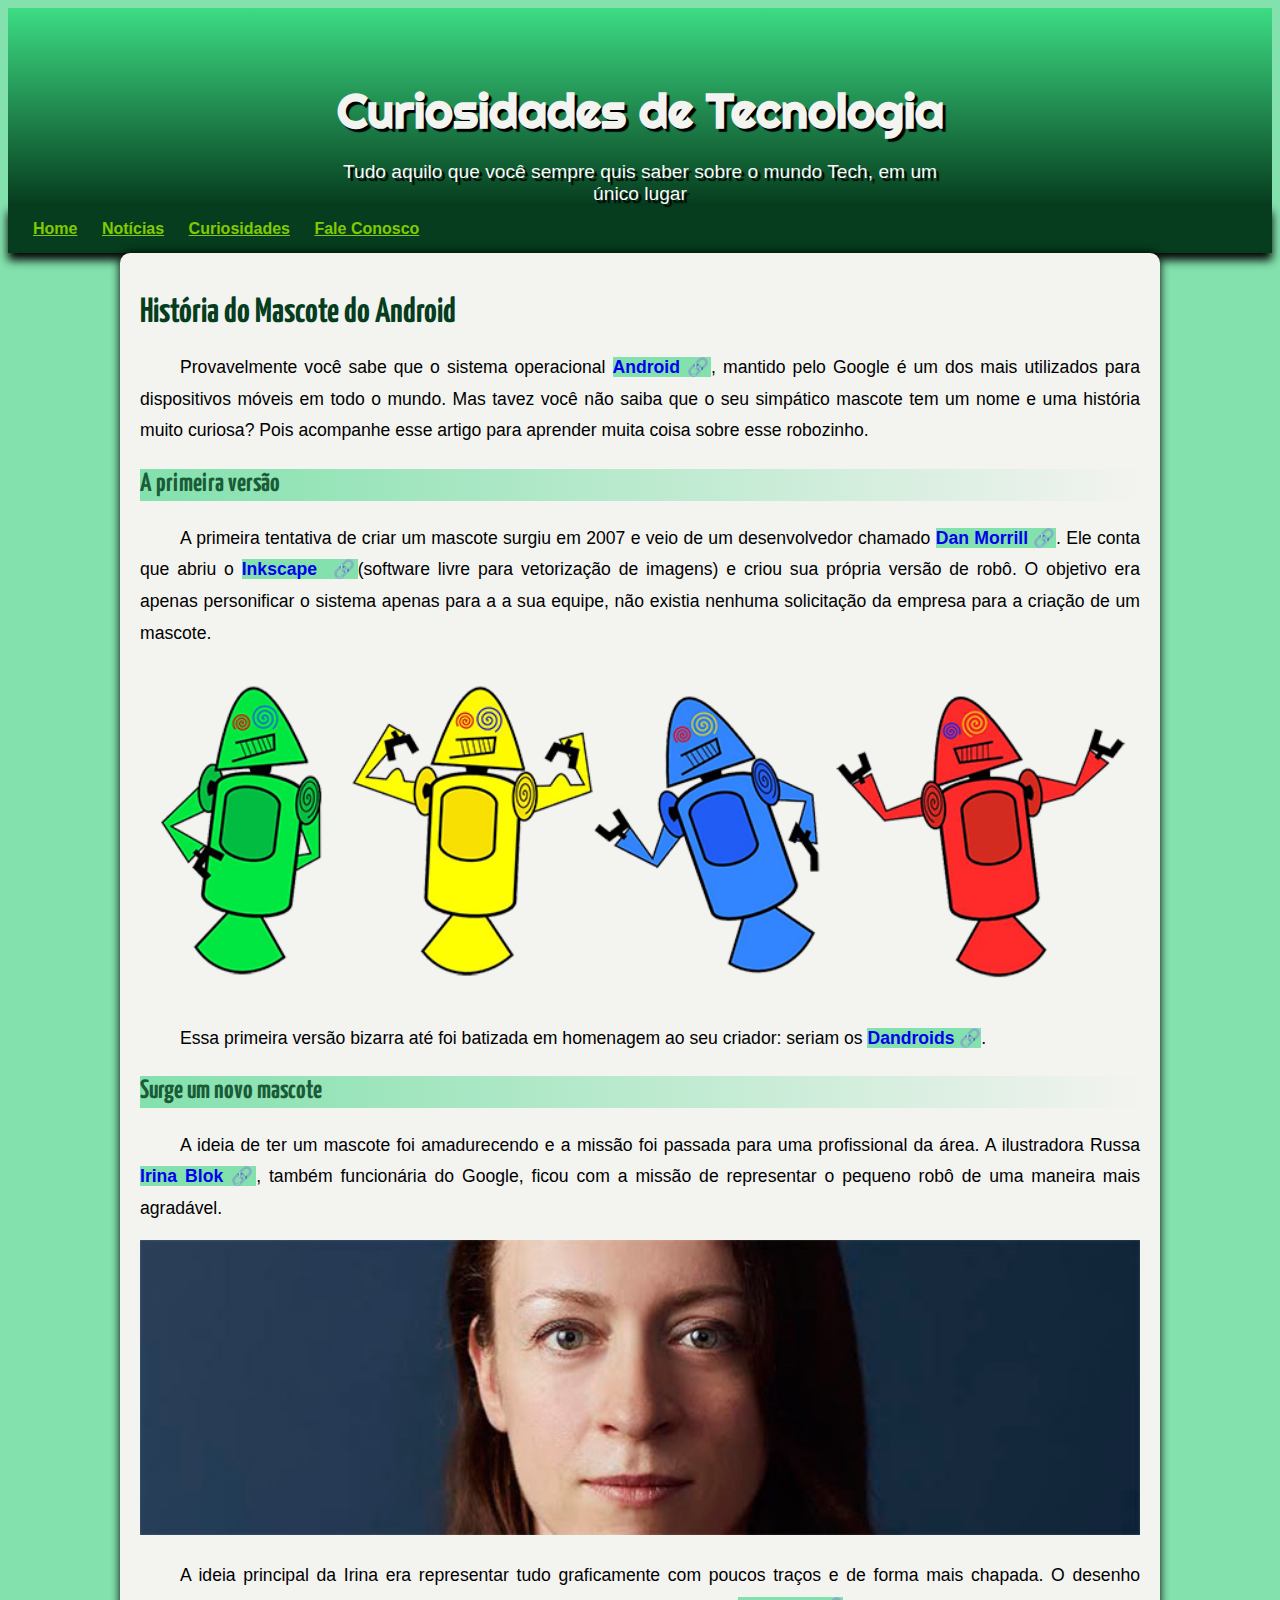
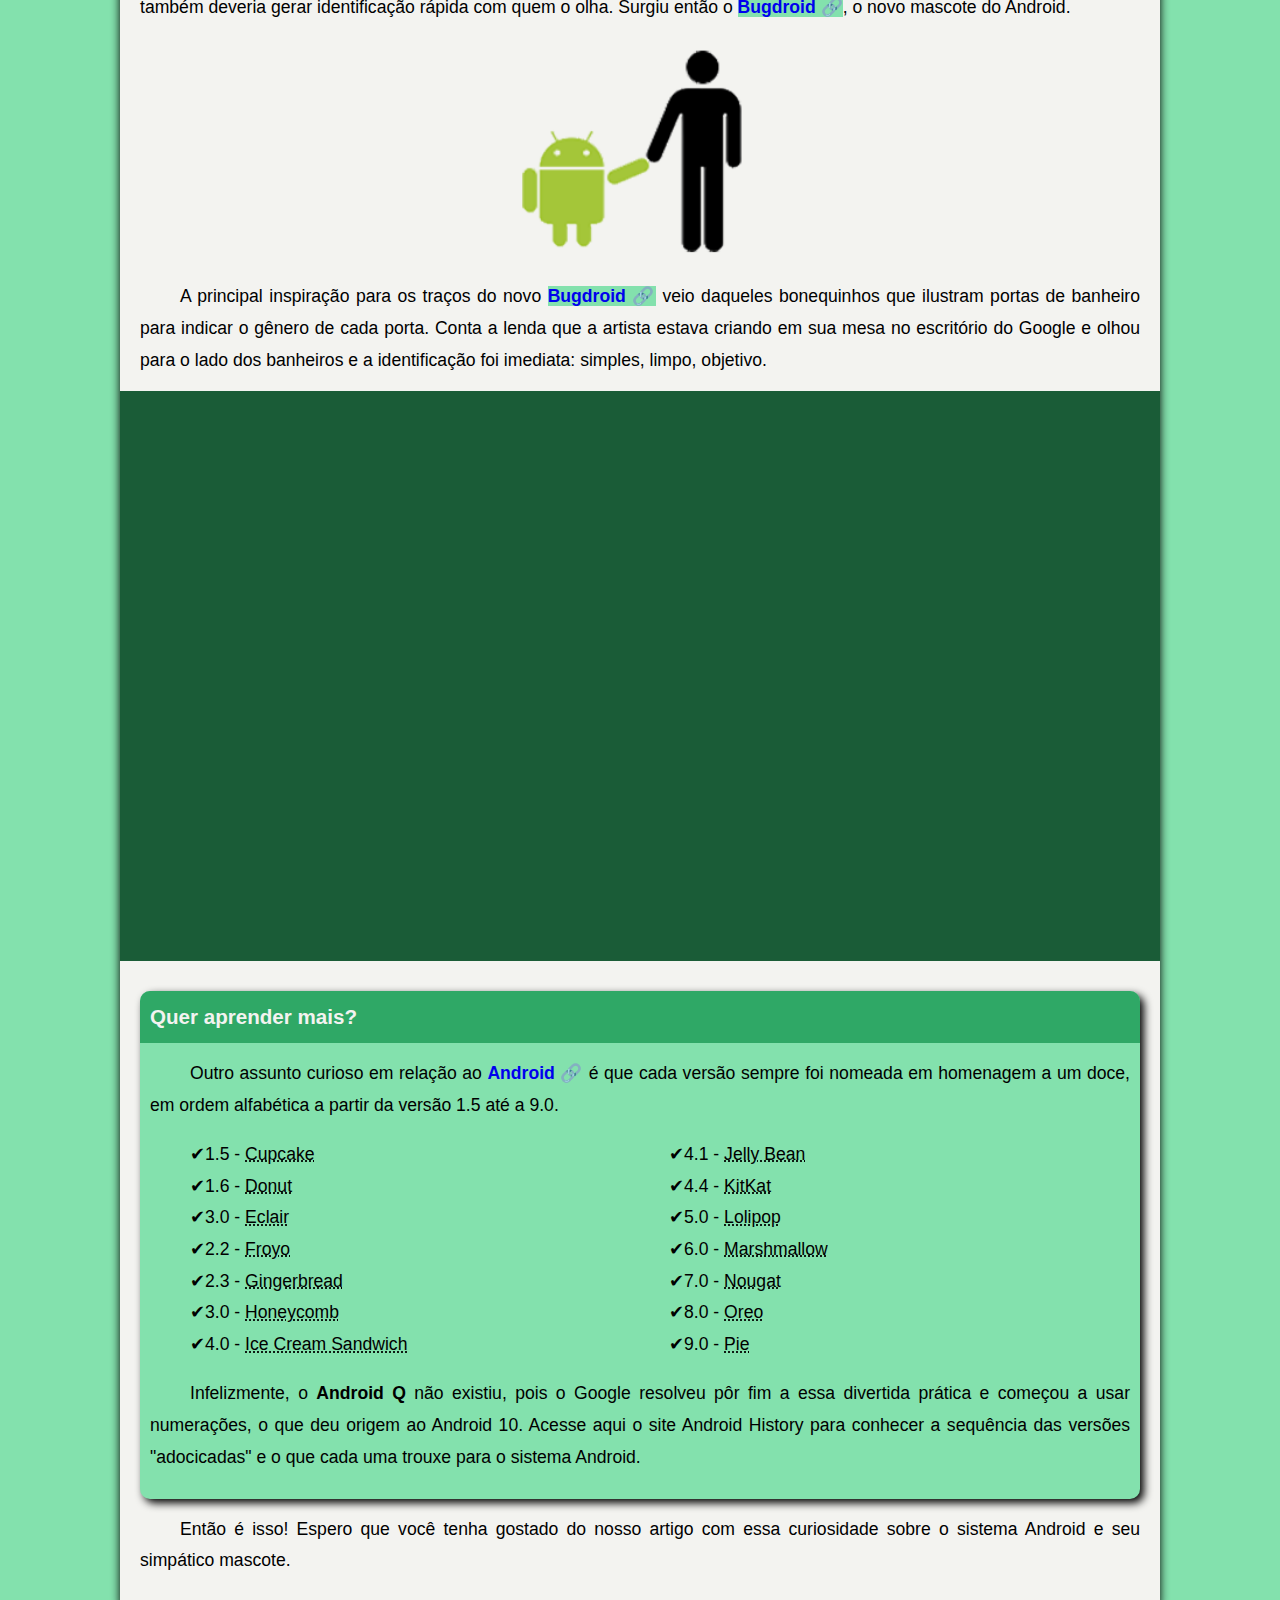
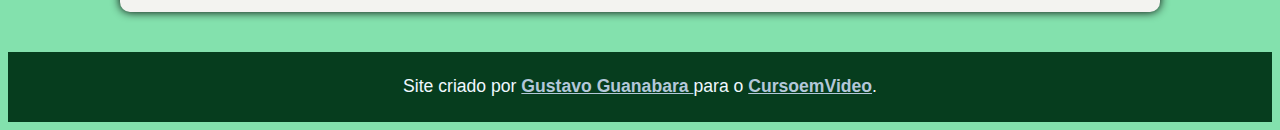
<file: index.html>
<!DOCTYPE html>
<html lang="pt-br">
<head>
    <meta charset="UTF-8">
    <meta http-equiv="X-UA-Compatible" content="IE=edge">
    <meta name="viewport" content="width=device-width, initial-scale=1.0">
    <title>Como surgiu o mascote do android?</title>
    <link rel="shortcut icon" href="favicon.ico" type="image/x-icon">
    <link rel="stylesheet" href="style010.css">
    
</head>
<body>
    <header>
    <h1>Curiosidades de Tecnologia</h1>

    <p>Tudo aquilo que você sempre quis saber sobre o mundo Tech, em um único lugar</p>
    </header>
<nav>
<a href="">Home</a>
<a href="">Notícias</a>
<a href="">Curiosidades</a>
<a href="">Fale Conosco</a>
</nav>
<main>
    <article>
        <h1>História do Mascote do Android</h1>

        <p>Provavelmente você sabe que o sistema operacional <a href="https://www.android.com/intl/pt-BR_br/" target="_blank" class="externo">Android</a>, mantido pelo Google é um dos mais utilizados para dispositivos móveis em todo o mundo. Mas tavez você não saiba que o seu simpático mascote tem um nome e uma história muito curiosa? Pois acompanhe esse artigo para aprender muita coisa sobre esse robozinho.</p>

        <h2>A primeira versão</h2>

        <p>A primeira tentativa de criar um mascote surgiu em 2007 e veio de um desenvolvedor chamado <a href="https://androidcommunity.com/dan-morrill-shows-us-the-android-mascot-that-almost-was-20130103/" target="_blank" class="externo">Dan Morrill</a>. Ele conta que abriu o <a href="https://inkscape.org/pt-br/" target="_blank" class="externo">Inkscape </a>(software livre para vetorização de imagens) e criou sua própria versão de robô. O objetivo era apenas personificar o sistema apenas para a a sua equipe, não existia nenhuma solicitação da empresa para a criação de um mascote.</p>

        <picture>
            <source media="(max-width:600px )" srcset="dan-droids-pq.png">
            <img src="dan-droids.png" alt="Primeiro mascote android">
        </picture>

        <p>Essa primeira versão bizarra até foi batizada em homenagem ao seu criador: seriam os <a href="https://www.showmetech.com.br/conheca-os-dandroids-os-quase-mascotes-do-android-felizmente/" target="_blank" class="externo">Dandroids</a>.</p>

        <h2>Surge um novo mascote</h2>

        <p>A ideia de ter um mascote foi amadurecendo e a missão foi passada para uma profissional da área. A ilustradora Russa <a href="https://www.irinablok.com/" target="_blank" class="externo">Irina Blok</a>, também funcionária do Google, ficou com a missão de representar o pequeno robô de uma maneira mais agradável.</p>

        <picture><source media="(max-width:600px )" srcset="irina-blok-pq.jpg">
            <img src="irina-blok.jpg" alt="">
        </picture>

        <p>A ideia principal da Irina era representar tudo graficamente com poucos traços e de forma mais chapada. O desenho também deveria gerar identificação rápida com quem o olha. Surgiu então o <a href="https://www.google.com/search?sxsrf=APwXEdd0OYwvKEyxCe73_vxI7Lqkcdd2IA:1686161059442&q=Bugdroid&tbm=isch&source=univ&fir=sQ8Wh_8okjzLnM%252C-MzFdM5fVWSngM%252C_%253Byk2B-s1OjicJ3M%252CO0AL5kNNlmbkjM%252C_%253BzYbaCxlPN9Y4FM%252CZgpBTOKx3ZoZbM%252C_%253BQRy8xARJkFloyM%252C0_arT_iAPsG_-M%252C_%253BTem-etyoX4ZxvM%252CZgpBTOKx3ZoZbM%252C_%253B95QPWBXPvh1SHM%252C6NKlMej9BgCiHM%252C_%253BFsw7bqTYJ2yvFM%252CLCrrTBQY8hcgaM%252C_%253B7yVPFDQGU7rGjM%252CO0AL5kNNlmbkjM%252C_%253Bgr84BWneNgLkZM%252Coyz-UBwPzZeN5M%252C_%253BXjoqnD94EhRYyM%252COiMYlaq6rncneM%252C_&usg=AI4_-kTCvD_bhExZNOyH1YRO3WFj_VuDXw&sa=X&ved=2ahUKEwjLt-2337H_AhUWK7kGHaC5BnMQjJkEegQIERAC&biw=1093&bih=500&dpr=1.25" target="_blank" class="externo">Bugdroid</a>, o novo mascote do Android.</p>

        <img src="bugdroid.png" class="pequena" alt="Bugdroid">

        <p>A principal inspiração para os traços do novo <a href="https://www.google.com/search?sxsrf=APwXEdd0OYwvKEyxCe73_vxI7Lqkcdd2IA:1686161059442&q=Bugdroid&tbm=isch&source=univ&fir=sQ8Wh_8okjzLnM%252C-MzFdM5fVWSngM%252C_%253Byk2B-s1OjicJ3M%252CO0AL5kNNlmbkjM%252C_%253BzYbaCxlPN9Y4FM%252CZgpBTOKx3ZoZbM%252C_%253BQRy8xARJkFloyM%252C0_arT_iAPsG_-M%252C_%253BTem-etyoX4ZxvM%252CZgpBTOKx3ZoZbM%252C_%253B95QPWBXPvh1SHM%252C6NKlMej9BgCiHM%252C_%253BFsw7bqTYJ2yvFM%252CLCrrTBQY8hcgaM%252C_%253B7yVPFDQGU7rGjM%252CO0AL5kNNlmbkjM%252C_%253Bgr84BWneNgLkZM%252Coyz-UBwPzZeN5M%252C_%253BXjoqnD94EhRYyM%252COiMYlaq6rncneM%252C_&usg=AI4_-kTCvD_bhExZNOyH1YRO3WFj_VuDXw&sa=X&ved=2ahUKEwjLt-2337H_AhUWK7kGHaC5BnMQjJkEegQIERAC&biw=1093&bih=500&dpr=1.25" target="_blank" class="externo">Bugdroid</a> veio daqueles bonequinhos que ilustram portas de banheiro para indicar o gênero de cada porta. Conta a lenda que a artista estava criando em sua mesa no escritório do Google e olhou para o lado dos banheiros e a identificação foi imediata: simples, limpo, objetivo.</p>

        <div class="video"><iframe width="560" height="315" src="https://www.youtube.com/embed/l2UDgpLz20M" title="YouTube video player" frameborder="0" allow="accelerometer; autoplay; clipboard-write; encrypted-media; gyroscope; picture-in-picture; web-share" allowfullscreen></iframe></div>
        
        <aside>
            <h3>Quer aprender mais?</h3>

            <p>Outro assunto curioso em relação ao <a href="https://www.android.com/intl/pt-BR_br/" target="_blank" class="externo">Android</a> é que cada versão sempre foi nomeada em homenagem a um doce, em ordem alfabética a partir da versão 1.5 até a 9.0.</p>

            <ul>
                <li>1.5 - <abbr title="bolo de copo">Cupcake</abbr></li>
                <li>1.6 - <abbr title="rosquinha">Donut</abbr></li>
                <li>3.0 - <abbr title="bomba">Eclair</abbr></li>
                <li>2.2 - <abbr title="iogurte congelado">Froyo</abbr></li>
                <li>2.3 - <abbr title="biscoito de gengibre">Gingerbread</abbr></li>
                <li>3.0 - <abbr title="favo de mel">Honeycomb</abbr></li>
                <li>4.0 - <abbr title="sanduiche de sorvete">Ice Cream Sandwich</abbr></li>
                <li>4.1 - <abbr title="jujuba">Jelly Bean</abbr></li>
                <li>4.4 - <abbr title="kitkat">KitKat</abbr></li>
                <li>5.0 - <abbr title="pirulito">Lolipop</abbr></li>
                <li>6.0 - <abbr title="marshmallow">Marshmallow</abbr></li>
                <li>7.0 - <abbr title="torrone">Nougat</abbr></li>
                <li>8.0 - <abbr title="oreo">
                    Oreo</li>
                    <li>9.0 - <abbr title="torta">Pie</abbr></li>
                </abbr>
            </ul>
            <p>
                Infelizmente, o <strong>Android Q</strong> não existiu, pois o Google resolveu pôr fim a essa divertida prática e começou a usar numerações, o que deu origem ao Android 10.
                Acesse aqui o site Android History para conhecer a sequência das versões "adocicadas" e o que cada uma trouxe para o sistema Android.
            </p>
        </aside>
        

        <p>Então é isso! Espero que você tenha gostado do nosso artigo com essa curiosidade sobre o sistema Android e seu simpático mascote.</p>
         

    </article> 
</main> 
<footer>
    <p>Site criado por <a href="https://gustavoguanabara.github.io/" target="_blank">Gustavo Guanabara </a>para o <a href="https://www.cursoemvideo.com/" target="_blank">CursoemVideo</a>.</p> 
</footer>   
</body>
</html>
</file>
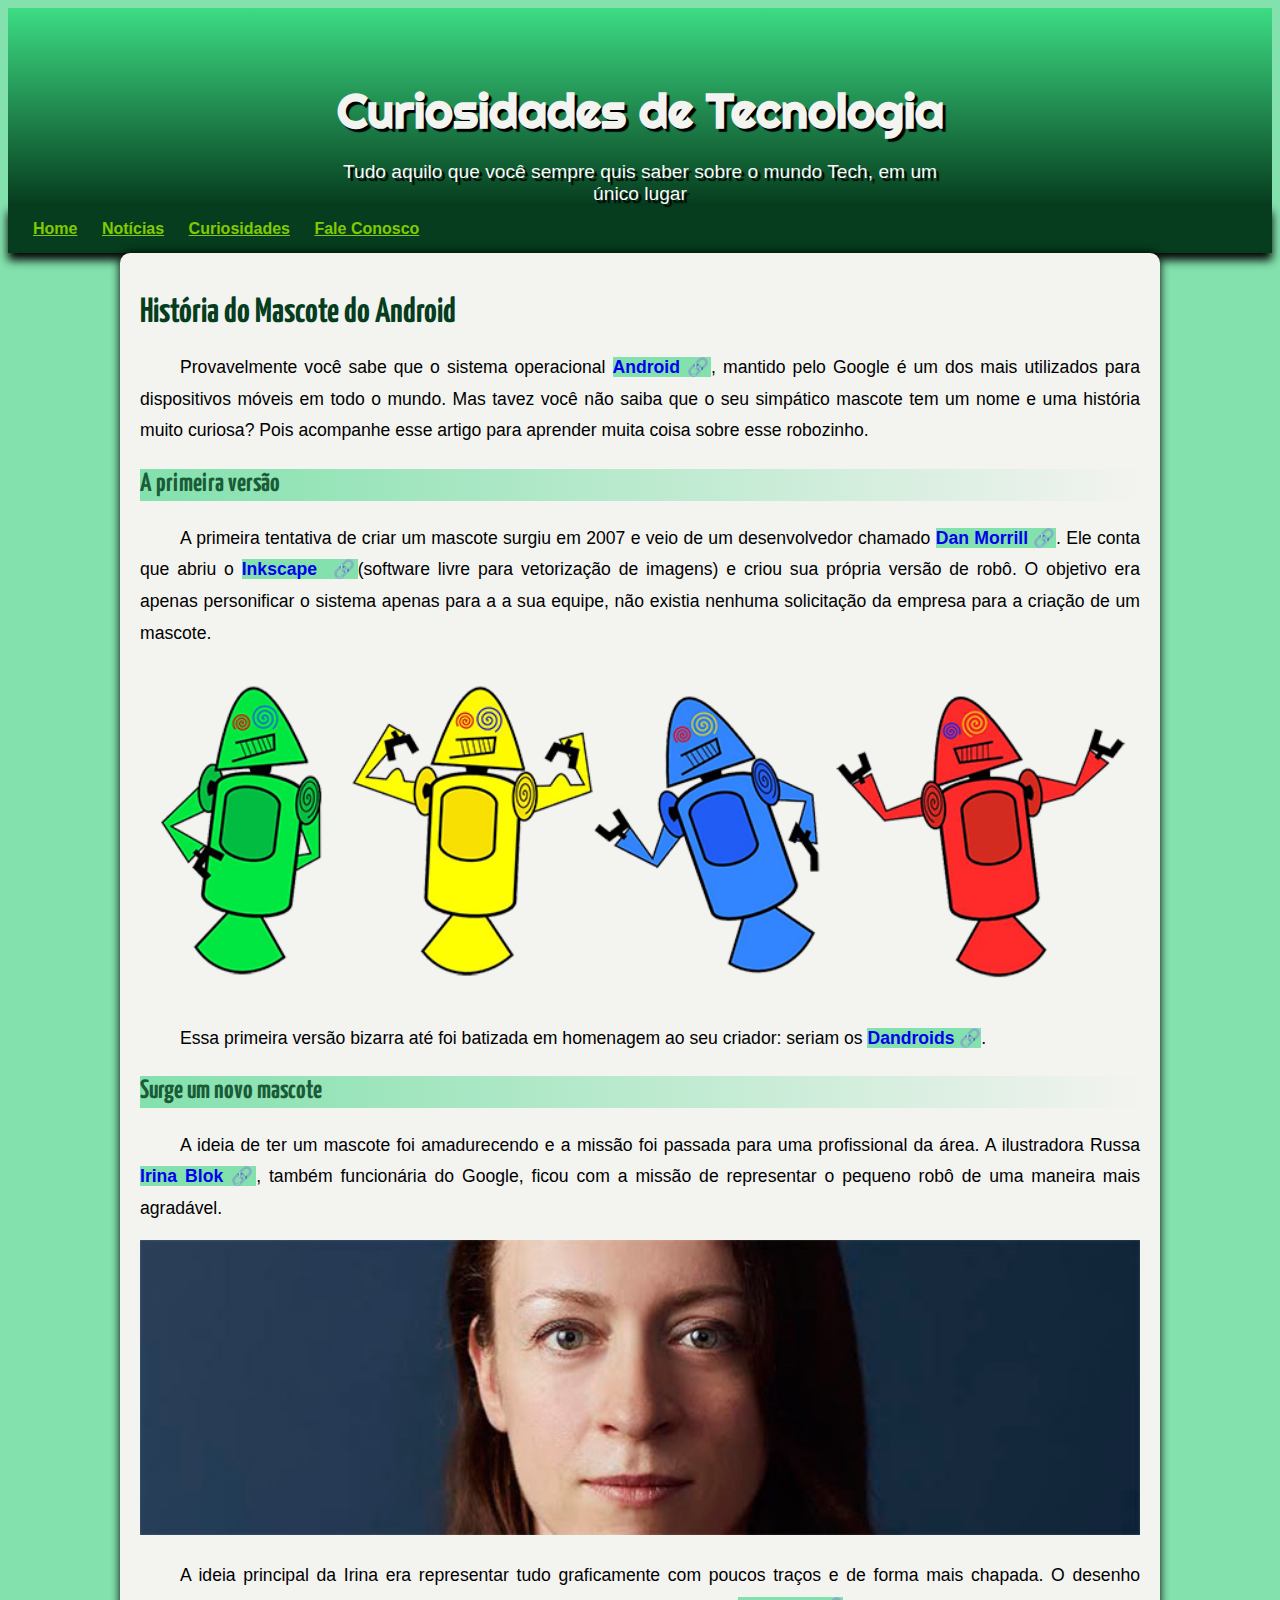
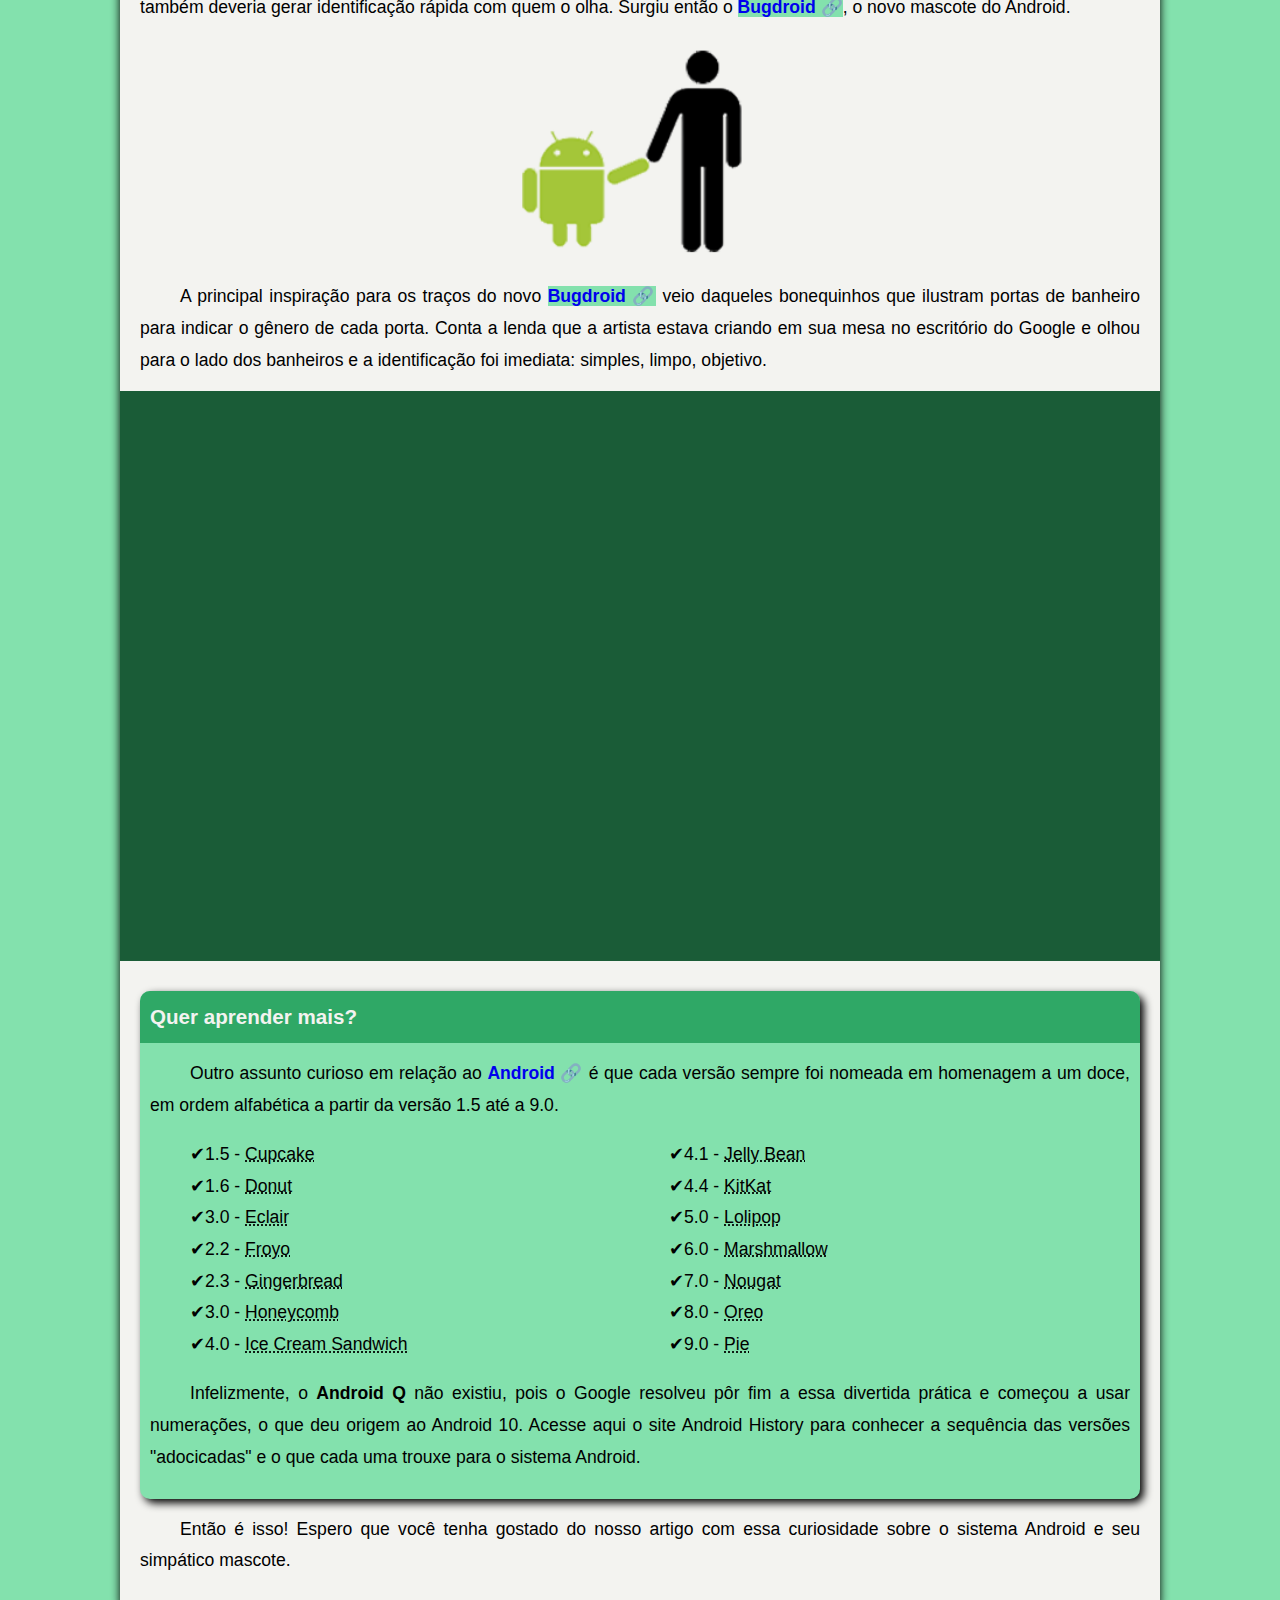
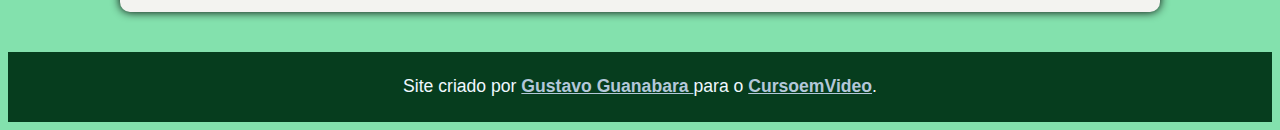
<file: index.html.html>
<!DOCTYPE html>
<html lang="pt-br">
<head>
    <meta charset="UTF-8">
    <meta http-equiv="X-UA-Compatible" content="IE=edge">
    <meta name="viewport" content="width=device-width, initial-scale=1.0">
    <title>Como surgiu o mascote do android?</title>
    <link rel="shortcut icon" href="favicon.ico" type="image/x-icon">
    <link rel="stylesheet" href="style010.css">
    
</head>
<body>
    <header>
    <h1>Curiosidades de Tecnologia</h1>

    <p>Tudo aquilo que você sempre quis saber sobre o mundo Tech, em um único lugar</p>
    </header>
<nav>
<a href="">Home</a>
<a href="">Notícias</a>
<a href="">Curiosidades</a>
<a href="">Fale Conosco</a>
</nav>
<main>
    <article>
        <h1>História do Mascote do Android</h1>

        <p>Provavelmente você sabe que o sistema operacional <a href="https://www.android.com/intl/pt-BR_br/" target="_blank" class="externo">Android</a>, mantido pelo Google é um dos mais utilizados para dispositivos móveis em todo o mundo. Mas tavez você não saiba que o seu simpático mascote tem um nome e uma história muito curiosa? Pois acompanhe esse artigo para aprender muita coisa sobre esse robozinho.</p>

        <h2>A primeira versão</h2>

        <p>A primeira tentativa de criar um mascote surgiu em 2007 e veio de um desenvolvedor chamado <a href="https://androidcommunity.com/dan-morrill-shows-us-the-android-mascot-that-almost-was-20130103/" target="_blank" class="externo">Dan Morrill</a>. Ele conta que abriu o <a href="https://inkscape.org/pt-br/" target="_blank" class="externo">Inkscape </a>(software livre para vetorização de imagens) e criou sua própria versão de robô. O objetivo era apenas personificar o sistema apenas para a a sua equipe, não existia nenhuma solicitação da empresa para a criação de um mascote.</p>

        <picture>
            <source media="(max-width:600px )" srcset="dan-droids-pq.png">
            <img src="dan-droids.png" alt="Primeiro mascote android">
        </picture>

        <p>Essa primeira versão bizarra até foi batizada em homenagem ao seu criador: seriam os <a href="https://www.showmetech.com.br/conheca-os-dandroids-os-quase-mascotes-do-android-felizmente/" target="_blank" class="externo">Dandroids</a>.</p>

        <h2>Surge um novo mascote</h2>

        <p>A ideia de ter um mascote foi amadurecendo e a missão foi passada para uma profissional da área. A ilustradora Russa <a href="https://www.irinablok.com/" target="_blank" class="externo">Irina Blok</a>, também funcionária do Google, ficou com a missão de representar o pequeno robô de uma maneira mais agradável.</p>

        <picture><source media="(max-width:600px )" srcset="irina-blok-pq.jpg">
            <img src="irina-blok.jpg" alt="">
        </picture>

        <p>A ideia principal da Irina era representar tudo graficamente com poucos traços e de forma mais chapada. O desenho também deveria gerar identificação rápida com quem o olha. Surgiu então o <a href="https://www.google.com/search?sxsrf=APwXEdd0OYwvKEyxCe73_vxI7Lqkcdd2IA:1686161059442&q=Bugdroid&tbm=isch&source=univ&fir=sQ8Wh_8okjzLnM%252C-MzFdM5fVWSngM%252C_%253Byk2B-s1OjicJ3M%252CO0AL5kNNlmbkjM%252C_%253BzYbaCxlPN9Y4FM%252CZgpBTOKx3ZoZbM%252C_%253BQRy8xARJkFloyM%252C0_arT_iAPsG_-M%252C_%253BTem-etyoX4ZxvM%252CZgpBTOKx3ZoZbM%252C_%253B95QPWBXPvh1SHM%252C6NKlMej9BgCiHM%252C_%253BFsw7bqTYJ2yvFM%252CLCrrTBQY8hcgaM%252C_%253B7yVPFDQGU7rGjM%252CO0AL5kNNlmbkjM%252C_%253Bgr84BWneNgLkZM%252Coyz-UBwPzZeN5M%252C_%253BXjoqnD94EhRYyM%252COiMYlaq6rncneM%252C_&usg=AI4_-kTCvD_bhExZNOyH1YRO3WFj_VuDXw&sa=X&ved=2ahUKEwjLt-2337H_AhUWK7kGHaC5BnMQjJkEegQIERAC&biw=1093&bih=500&dpr=1.25" target="_blank" class="externo">Bugdroid</a>, o novo mascote do Android.</p>

        <img src="bugdroid.png" class="pequena" alt="Bugdroid">

        <p>A principal inspiração para os traços do novo <a href="https://www.google.com/search?sxsrf=APwXEdd0OYwvKEyxCe73_vxI7Lqkcdd2IA:1686161059442&q=Bugdroid&tbm=isch&source=univ&fir=sQ8Wh_8okjzLnM%252C-MzFdM5fVWSngM%252C_%253Byk2B-s1OjicJ3M%252CO0AL5kNNlmbkjM%252C_%253BzYbaCxlPN9Y4FM%252CZgpBTOKx3ZoZbM%252C_%253BQRy8xARJkFloyM%252C0_arT_iAPsG_-M%252C_%253BTem-etyoX4ZxvM%252CZgpBTOKx3ZoZbM%252C_%253B95QPWBXPvh1SHM%252C6NKlMej9BgCiHM%252C_%253BFsw7bqTYJ2yvFM%252CLCrrTBQY8hcgaM%252C_%253B7yVPFDQGU7rGjM%252CO0AL5kNNlmbkjM%252C_%253Bgr84BWneNgLkZM%252Coyz-UBwPzZeN5M%252C_%253BXjoqnD94EhRYyM%252COiMYlaq6rncneM%252C_&usg=AI4_-kTCvD_bhExZNOyH1YRO3WFj_VuDXw&sa=X&ved=2ahUKEwjLt-2337H_AhUWK7kGHaC5BnMQjJkEegQIERAC&biw=1093&bih=500&dpr=1.25" target="_blank" class="externo">Bugdroid</a> veio daqueles bonequinhos que ilustram portas de banheiro para indicar o gênero de cada porta. Conta a lenda que a artista estava criando em sua mesa no escritório do Google e olhou para o lado dos banheiros e a identificação foi imediata: simples, limpo, objetivo.</p>

        <div class="video"><iframe width="560" height="315" src="https://www.youtube.com/embed/l2UDgpLz20M" title="YouTube video player" frameborder="0" allow="accelerometer; autoplay; clipboard-write; encrypted-media; gyroscope; picture-in-picture; web-share" allowfullscreen></iframe></div>
        
        <aside>
            <h3>Quer aprender mais?</h3>

            <p>Outro assunto curioso em relação ao <a href="https://www.android.com/intl/pt-BR_br/" target="_blank" class="externo">Android</a> é que cada versão sempre foi nomeada em homenagem a um doce, em ordem alfabética a partir da versão 1.5 até a 9.0.</p>

            <ul>
                <li>1.5 - <abbr title="bolo de copo">Cupcake</abbr></li>
                <li>1.6 - <abbr title="rosquinha">Donut</abbr></li>
                <li>3.0 - <abbr title="bomba">Eclair</abbr></li>
                <li>2.2 - <abbr title="iogurte congelado">Froyo</abbr></li>
                <li>2.3 - <abbr title="biscoito de gengibre">Gingerbread</abbr></li>
                <li>3.0 - <abbr title="favo de mel">Honeycomb</abbr></li>
                <li>4.0 - <abbr title="sanduiche de sorvete">Ice Cream Sandwich</abbr></li>
                <li>4.1 - <abbr title="jujuba">Jelly Bean</abbr></li>
                <li>4.4 - <abbr title="kitkat">KitKat</abbr></li>
                <li>5.0 - <abbr title="pirulito">Lolipop</abbr></li>
                <li>6.0 - <abbr title="marshmallow">Marshmallow</abbr></li>
                <li>7.0 - <abbr title="torrone">Nougat</abbr></li>
                <li>8.0 - <abbr title="oreo">
                    Oreo</li>
                    <li>9.0 - <abbr title="torta">Pie</abbr></li>
                </abbr>
            </ul>
            <p>
                Infelizmente, o <strong>Android Q</strong> não existiu, pois o Google resolveu pôr fim a essa divertida prática e começou a usar numerações, o que deu origem ao Android 10.
                Acesse aqui o site Android History para conhecer a sequência das versões "adocicadas" e o que cada uma trouxe para o sistema Android.
            </p>
        </aside>
        

        <p>Então é isso! Espero que você tenha gostado do nosso artigo com essa curiosidade sobre o sistema Android e seu simpático mascote.</p>
         

    </article> 
</main> 
<footer>
    <p>Site criado por <a href="https://gustavoguanabara.github.io/" target="_blank">Gustavo Guanabara </a>para o <a href="https://www.cursoemvideo.com/" target="_blank">CursoemVideo</a>.</p> 
</footer>   
</body>
</html>
</file>
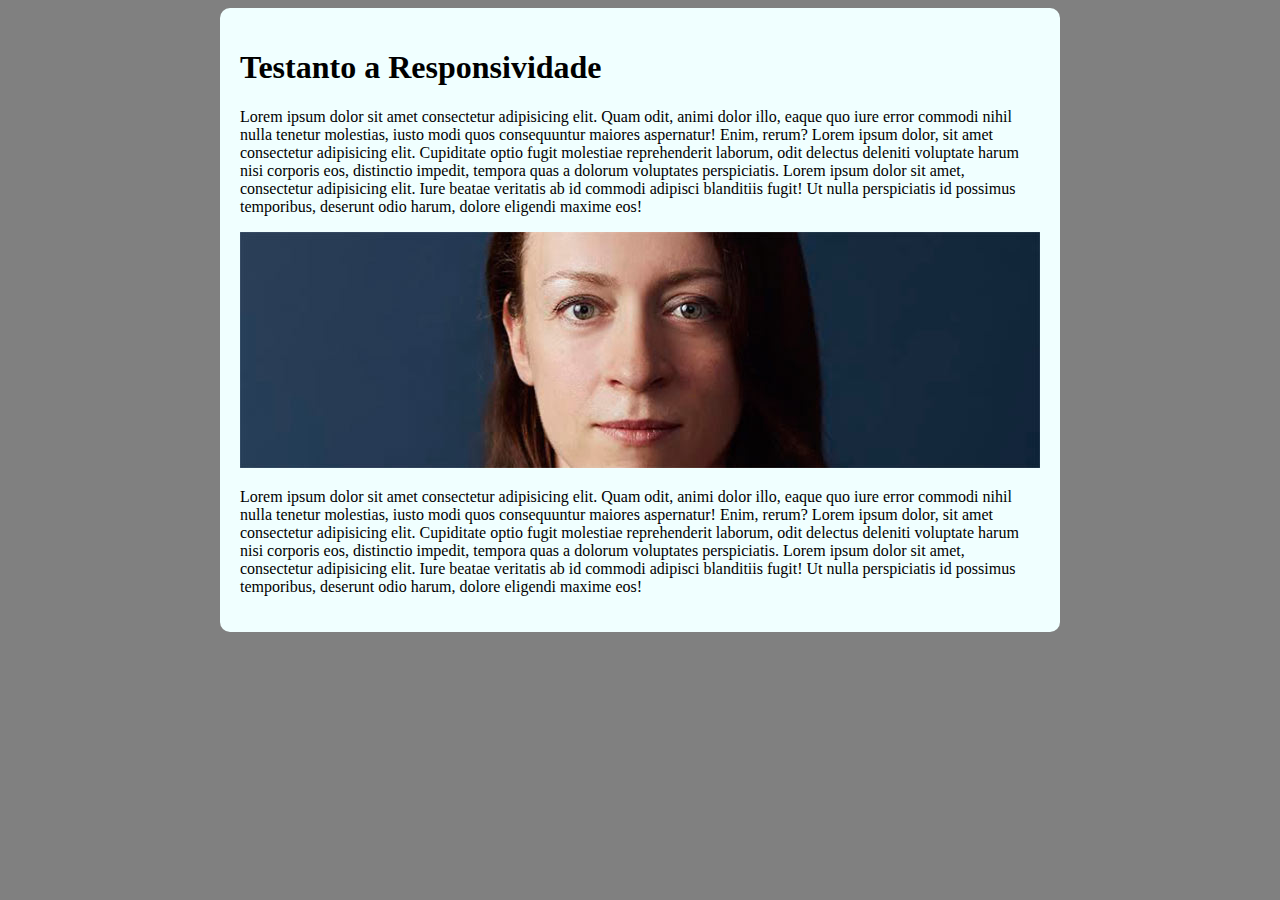
<file: responsividade.html>
<!DOCTYPE html>
<html lang="pt-br">
<head>
    <meta charset="UTF-8">
    <meta http-equiv="X-UA-Compatible" content="IE=edge">
    <meta name="viewport" content="width=device-width, initial-scale=1.0">
    <title>Teste de Responsividade</title>
    <style>
        /*
        "min-width"  e  "max-width" são para ajudar na responsividade do site
        */
        body{
            background-color: gray;
        }
        main{
            background-color: azure;
            padding: 20px;
            border-radius: 10px;

            min-width: 300px;
            max-width: 800px;
            margin: auto;
        }
        img{
            width: 100%;
        }
    </style>
</head>
<body>
    <main>
        <h1>Testanto a Responsividade</h1>
        <p>
            Lorem ipsum dolor sit amet consectetur adipisicing elit. Quam odit, animi dolor illo, eaque quo iure error commodi nihil nulla tenetur molestias, iusto modi quos consequuntur maiores aspernatur! Enim, rerum?
            Lorem ipsum dolor, sit amet consectetur adipisicing elit. Cupiditate optio fugit molestiae reprehenderit laborum, odit delectus deleniti voluptate harum nisi corporis eos, distinctio impedit, tempora quas a dolorum voluptates perspiciatis.
            Lorem ipsum dolor sit amet, consectetur adipisicing elit. Iure beatae veritatis ab id commodi adipisci blanditiis fugit! Ut nulla perspiciatis id possimus temporibus, deserunt odio harum, dolore eligendi maxime eos!
        </p>
        <picture>
            <source media="(max-width: 600px)" srcset="irina-blok-pq.jpg">
            <img src="irina-blok.jpg" alt="irina-blok">
        </picture>
        <p>
            Lorem ipsum dolor sit amet consectetur adipisicing elit. Quam odit, animi dolor illo, eaque quo iure error commodi nihil nulla tenetur molestias, iusto modi quos consequuntur maiores aspernatur! Enim, rerum?
            Lorem ipsum dolor, sit amet consectetur adipisicing elit. Cupiditate optio fugit molestiae reprehenderit laborum, odit delectus deleniti voluptate harum nisi corporis eos, distinctio impedit, tempora quas a dolorum voluptates perspiciatis.
            Lorem ipsum dolor sit amet, consectetur adipisicing elit. Iure beatae veritatis ab id commodi adipisci blanditiis fugit! Ut nulla perspiciatis id possimus temporibus, deserunt odio harum, dolore eligendi maxime eos!
        </p>
    </main>
</body>
</html>
</file>
<file: style010.css>
@charset "UTF-8";
@import url('https://fonts.googleapis.com/css2?family=Righteous&family=Yanone+Kaffeesatz:wght@500&display=swap');
@import url('https://fonts.googleapis.com/css2?family=Yanone+Kaffeesatz:wght@500&display=swap');

/*
#c5ebd6
#83e1ad
#3ddc84
#2fa866
#1a5c37
#063d1e
*/
:root{
--cor0:#f3f3f0;
--cor1:#83e1ad;
--cor2:#3ddc84;
--cor3:#2fa866;
--cor4:#1a5c37;
--cor5:#063d1e;

--fonte-padrao: Arial, Verdana;
--fonte-destaque:'Righteous', cursive;
--font-android:'Yanone Kaffeesatz', sans-serif;
}

body{
    background-color:var(--cor1);
    font-family: var(--fonte-padrao);
}
/*
Esse "\00A0" é o espaço entre o simbolo de link externo e a palavra
*/
a.externo::after{
    content: '\00A0\1F517';
}
header {
    background-image: linear-gradient(to bottom,var(--cor2),var(--cor5));
    min-height: 150px;
    text-align: center;
    padding-top: 40px;
    text-shadow: 3px 3px 1px black;
}
header h1{
    color: var(--cor0);
    margin-bottom: 20px;
    font-family: var(--fonte-destaque);
    font-size: 3em;
    text-shadow: 3px 3px 1px black;
}
header p{
    color: #f8faf9;
    font-family: var(--fonte-padrao);
    font-size: 1.2em;
    margin: auto;
    max-width: 600px;
    padding-right: 10px;
    padding-left: 10px;
}
nav{
    background-color: var(--cor5);
    padding: 15px;
    box-shadow: 0px 7px 9px black;
}
nav>a{
    color: #81ca03;
    padding: 10px;
    font-weight: bold;
    border-radius: 7px;
    transition-duration: 1s;
}
nav>a:hover{
    background-color: var(--cor2);
    color: #1a5c37;
}
main{
    background-color: var(--cor0);
    min-width: 300px;
    max-width: 1000px;
    padding: 20px;
    margin: auto;
    margin-bottom: 40px;
    box-shadow: 0px 0px 10px black;
    border-top-right-radius: 10px;
    border-top-left-radius: 10px;
    border-bottom-right-radius: 10px;
    border-bottom-left-radius: 10px;
    font-size: 1.1em;
    line-height: 1.8em;
}
main a{
    text-decoration: none;
    font-weight: bold;
    background-color: var(--cor1);
}
main p{
    margin: 15px 0px;
    text-align: justify;
    text-indent: 40px;
}
main h1{
    color: var(--cor5);
    font-family: var(--font-android);
    font-size: 2em;
    }
main h2{
    color: var(--cor4);
    font-family: var(--font-android);
    background-image: linear-gradient(to right, var(--cor1), transparent);
}
main img{
    width: 100%;
}
main img.pequena{
    display: block;
    margin: auto;
    max-width: 350px;
}
div.video{
    background-color: #1a5c37;
    margin: 0px -20px 30px -20px;
    padding: 20px;
    padding-bottom: 55%;
    position: relative;
}
div.video>iframe{
    position: absolute;
    top: 8%;
    left: 5%;
    width: 90%;
    height: 90%;
}
aside{
    background-color: var(--cor1);
    border-radius: 10px;
    padding: 10px;
    box-shadow: 4px 4px 8px;
}
aside h3{
    background-color: #2fa866;
    color: #f3f3f0;
    padding: 10px;
    margin: -10px -10px 0 -10px;
    border-radius: 10px 10px 0px 0px;
}
aside>ul{
    list-style-type: '\2714';
    list-style-position: inside;
    columns: 2;
}
footer{
    background-color: var(--cor5);
    color: aliceblue;
    text-align: center;
    font-size: 1.1em;
    padding: 7px;
}
footer>p>a{
    color: rgb(179, 199, 217);
    font-weight: bolder;
}
footer a:hover{
    color: aqua;
}
</file>
